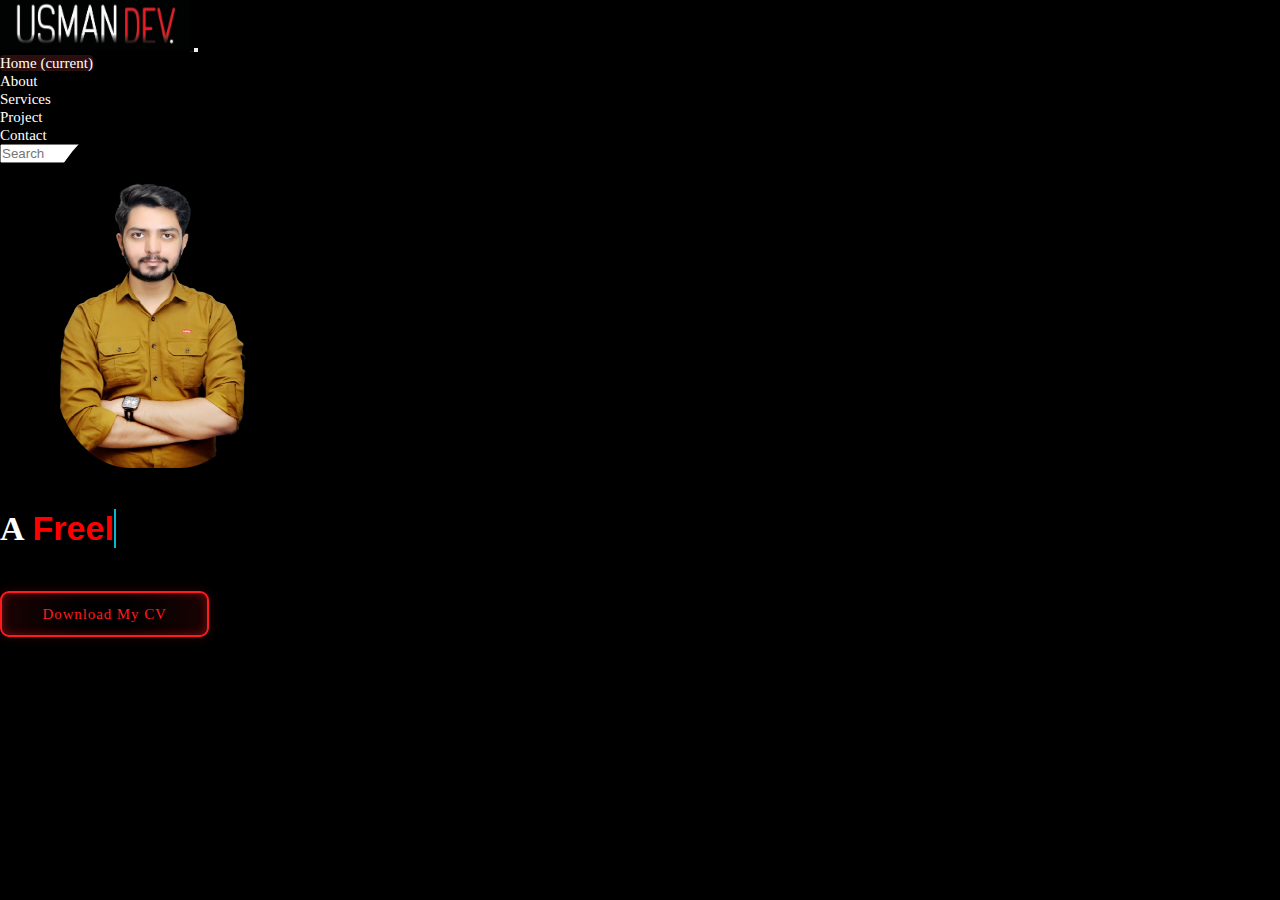
<file: index.html>
<!DOCTYPE html>
<html lang="en">
<head>
    <meta charset="UTF-8">
    <meta name="viewport" content="width=device-width, initial-scale=1.0">
    <!-- CDNS -->
     <!-- Bootstrap-css-cdn -->
      <link rel="stylesheet" href="https://cdn.jsdelivr.net/npm/bootstrap@4.6.2/dist/css/bootstrap.min.css" integrity="sha384-xOolHFLEh07PJGoPkLv1IbcEPTNtaed2xpHsD9ESMhqIYd0nLMwNLD69Npy4HI+N" crossorigin="anonymous">
     <!-- Bootstrap-css-cdn -->
    <!-- CDNS -->
    <!-- CSS-LINKS -->
      <link rel="stylesheet" href="style.css">
      <link rel="stylesheet" href="container-animation.css">
    <!-- CSS-LINKS -->
    <title>Portfolio</title>
</head>
<body>
<!-- Navbar -->
<section>
  <nav class="navbar navbar-expand-lg" id="navbar">
  <a class="navbar-brand" href="index.html">
    <img id="my-logo" src="my-logo-usman-dev.jpeg" alt="">
  </a>
  <button class="navbar-toggler" type="button" data-toggle="collapse" data-target="#navbarSupportedContent" aria-controls="navbarSupportedContent" aria-expanded="false" aria-label="Toggle navigation">
    <span class="navbar-toggler-icon"></span>
  </button>

  <div class="collapse navbar-collapse" id="navbarSupportedContent">
    <ul class="navbar-nav mx-auto">
      <li class="nav-item active">
        <a class="nav-link text-danger" style="background-color: rgba(198, 66, 66, 0.217); border-radius: 4px; height: 40px;" id="a-tag-line" href="index.html">Home <span class="sr-only">(current)</span></a>
      </li>
      <li class="nav-item">
        <a class="nav-link" id="a-tag-line" href="#">About</a>
      </li>
      <li class="nav-item">
        <a class="nav-link" id="a-tag-line" href="#">Services</a>
      </li>
       <li class="nav-item">
        <a class="nav-link" id="a-tag-line" href="#">Project</a>
      </li>
      <li class="nav-item">
        <a class="nav-link" id="a-tag-line" href="#">Contact</a>
      </li>
    </ul>
    <form class="form-inline my-2 my-lg-0">
      <input class="form-control mr-sm-2" type="text" placeholder="Search" aria-label="Search">
      <button class="btn btn-outline-success my-2 my-sm-0" type="submit">Search</button>
    </form>
  </div>
</nav>
</section>
<!-- Navbar -->

<section>
  <div class="container-div">
     <div class="mx-auto mt-4" id="container-img-div">
       <img id="container-img" src="my-portfolio-container-img-removebg-preview.png" alt="">
       <h1 class="text-center mt-3" id="im-usman-container">I’m Usman Habib</h1>
       <!-- Frontend-developer -->
        <div class="typing text-center">
        <span class="static-text">A</span>
        <span class="dynamic-text" id="dynamic"></span>
        </div>
       <!-- Frontend-developer -->
     </div>
     <div class="container-img-div-animated-1 mx-auto"></div>
  </div>
</section>
<p style="margin-top: 100px;">.</p>

<!-- Dowload-my-cv -->
  <section class="text-center">
    <button class="download-my-cv-button"> Download My CV </button>
  </section>
<!-- Dowload-my-cv -->

<!-- CDNS-JS -->
 <!-- Bootstrap-jS-cdn -->
  <script src="https://cdn.jsdelivr.net/npm/jquery@3.5.1/dist/jquery.slim.min.js" integrity="sha384-DfXdz2htPH0lsSSs5nCTpuj/zy4C+OGpamoFVy38MVBnE+IbbVYUew+OrCXaRkfj" crossorigin="anonymous"></script>
<script src="https://cdn.jsdelivr.net/npm/popper.js@1.16.1/dist/umd/popper.min.js" integrity="sha384-9/reFTGAW83EW2RDu2S0VKaIzap3H66lZH81PoYlFhbGU+6BZp6G7niu735Sk7lN" crossorigin="anonymous"></script>
<script src="https://cdn.jsdelivr.net/npm/bootstrap@4.6.2/dist/js/bootstrap.min.js" integrity="sha384-+sLIOodYLS7CIrQpBjl+C7nPvqq+FbNUBDunl/OZv93DB7Ln/533i8e/mZXLi/P+" crossorigin="anonymous"></script>
 <!-- Bootstrap-jS-cdn -->
<!-- CDNS-JS -->
<!-- script-js-files -->
 <script src="index.js"></script>
<!-- script-js-files -->

</body>
</html>
</file>
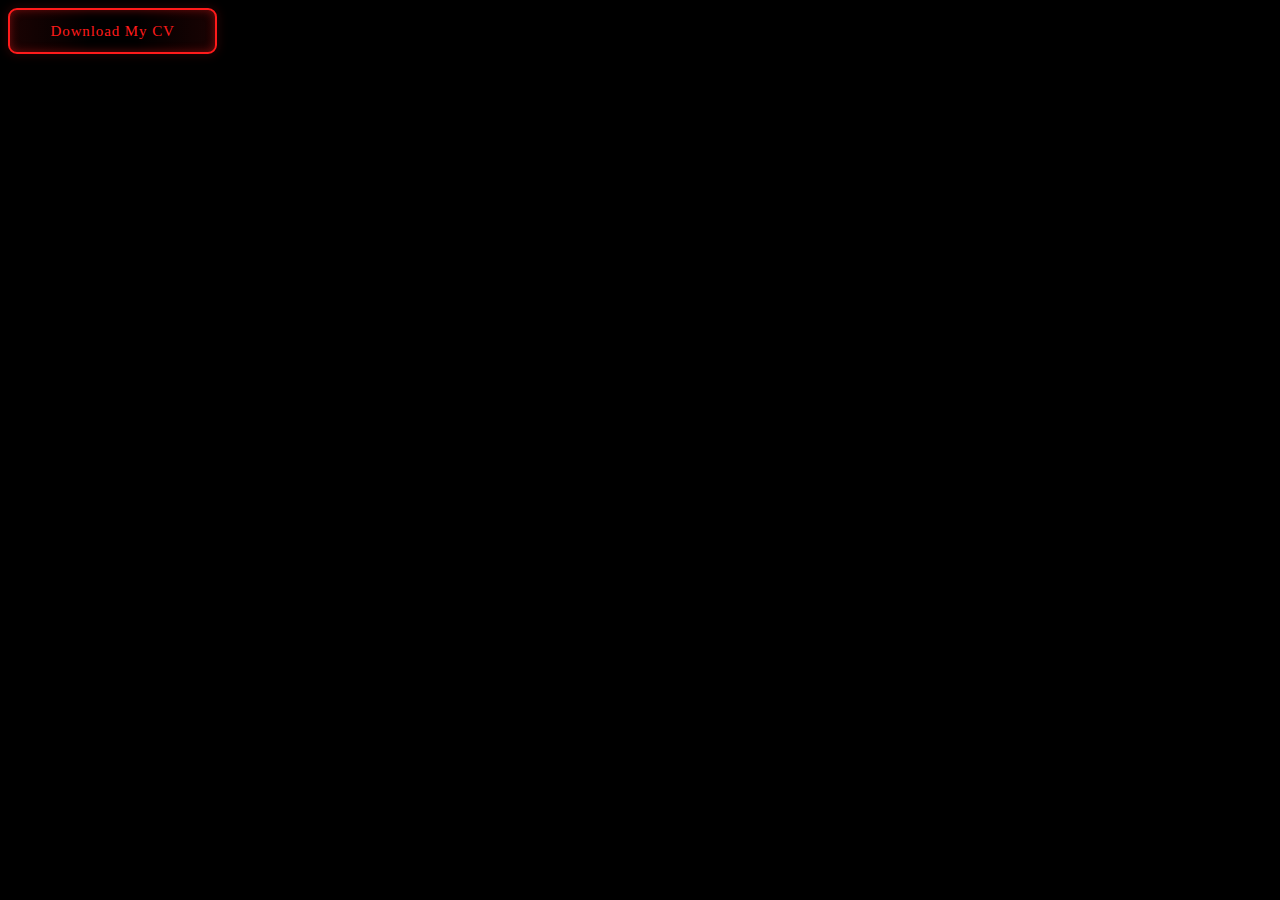
<file: button.html>
<!DOCTYPE html>
<html lang="en">
<head>
    <meta charset="UTF-8">
    <meta name="viewport" content="width=device-width, initial-scale=1.0">
    <title>Button</title>
    <style>
        /* From Uiverse.io by adamgiebl */ 
.download-my-cv-button {
  --red: #ff1b1b;
  font-size: 15px;
  padding: 0.7em 2.7em;
  letter-spacing: 0.06em;
  position: relative;
  font-family: inherit;
  border-radius: 0.6em;
  overflow: hidden;
  transition: all 0.3s;
  line-height: 1.4em;
  border: 2px solid var(--red);
  background: linear-gradient(
    to right,
    rgba(255, 27, 27, 0.1) 1%,
    transparent 40%,
    transparent 60%,
    rgba(255, 27, 27, 0.1) 100%
  );
  color: var(--red);
  box-shadow: inset 0 0 10px rgba(255, 27, 27, 0.4),
              0 0 9px 3px rgba(255, 27, 27, 0.1);
}

.download-my-cv-button:hover {
  color: #ff8282;
  box-shadow: inset 0 0 10px rgba(255, 27, 27, 0.6),
              0 0 9px 3px rgba(255, 27, 27, 0.2);
}

.download-my-cv-button:before {
  content: "";
  position: absolute;
  left: -4em;
  width: 4em;
  height: 100%;
  top: 0;
  transition: transform .4s ease-in-out;
  background: linear-gradient(
    to right,
    transparent 1%,
    rgba(255, 27, 27, 0.1) 40%,
    rgba(255, 27, 27, 0.1) 60%,
    transparent 100%
  );
}


.download-my-cv-button:hover:before {
  transform: translateX(15em);
}
    </style>
</head>
<body style="background-color: black;">
<button class="download-my-cv-button"> Download My CV </button>
</body>
</html>
</file>
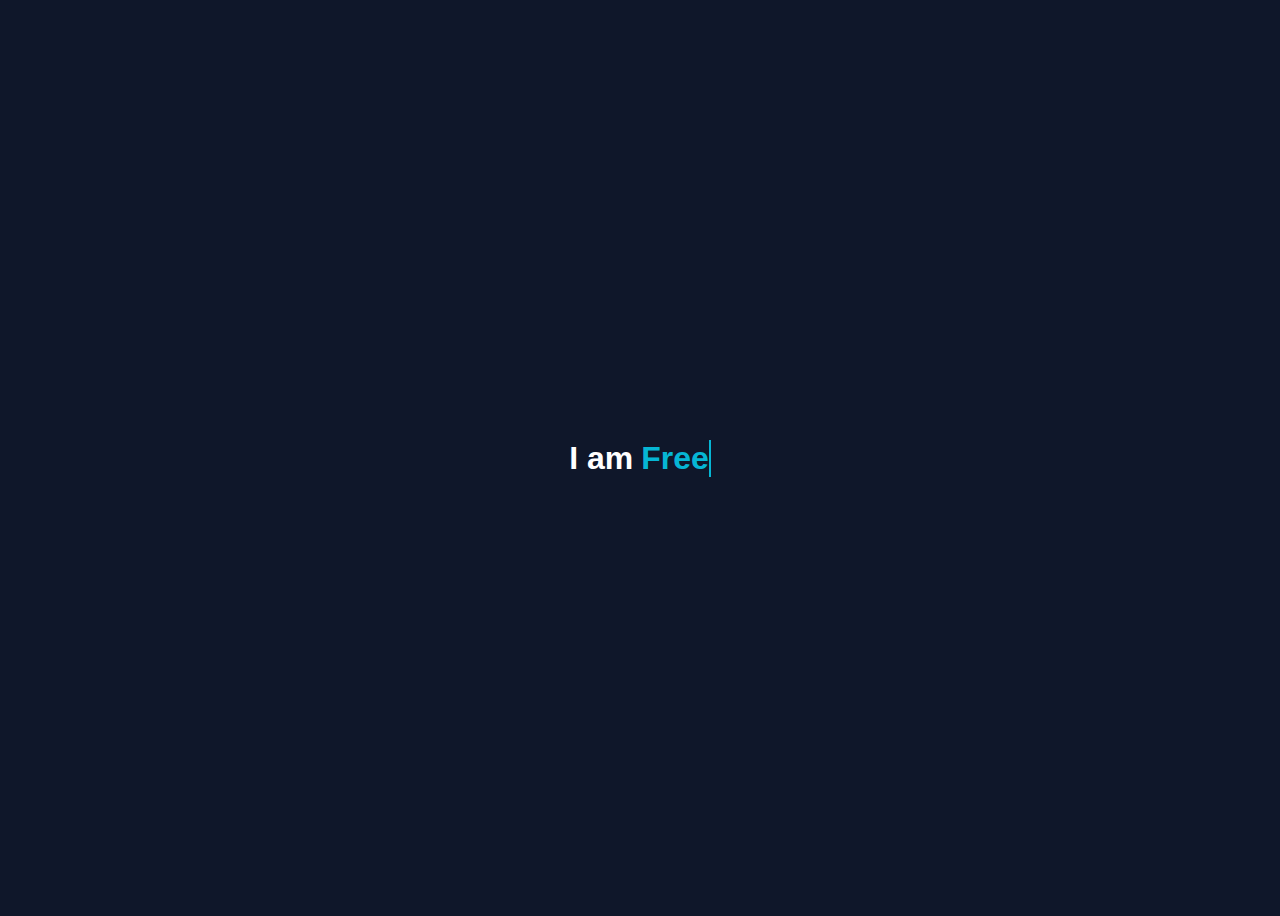
<file: font.html>
<!DOCTYPE html>
<html lang="en">
<head>
  <meta charset="UTF-8">
  <meta name="viewport" content="width=device-width, initial-scale=1.0">
  <title>Smooth Typing Effect</title>
  <style>
    body {
      display: flex;
      justify-content: center;
      align-items: center;
      height: 100vh;
      background: #0f172a;
      font-family: Arial, sans-serif;
      color: #fff;
      font-size: 2rem;
    }

    .typing {
      display: inline-flex;
      align-items: center;
    }

    .static-text {
      margin-right: 8px;
      font-weight: bold;
    }

    .dynamic-text {
      font-weight: bold;
      color: #06b6d4;
      border-right: 2px solid #06b6d4; /* blinking cursor */
      white-space: nowrap;
      overflow: hidden;
      transition: all 0.15s ease-in-out; /* smooth effect */
    }
  </style>
</head>
<body>
  <div class="typing">
    <span class="static-text">I am</span>
    <span class="dynamic-text" id="dynamic"></span>
  </div>

  <script>
    const phrases = [
      "Freelancer",
      "Frontend Developer",
      "MERN Stack Developer"
    ];

    const dynamicText = document.getElementById("dynamic");

    let i = 0;   // phrase index
    let j = 0;   // character index
    let deleting = false;

    function typeEffect() {
      let current = phrases[i];

      if (!deleting) {
        dynamicText.textContent = current.substring(0, j++);
        if (j > current.length) {
          deleting = true;
          setTimeout(typeEffect, 1200); // wait before deleting
          return;
        }
      } else {
        dynamicText.textContent = current.substring(0, j--);
        if (j < 0) {
          deleting = false;
          i = (i + 1) % phrases.length; // next phrase
        }
      }

      // smoother speed
      let speed = deleting ? (50 + Math.random() * 50) : (100 + Math.random() * 70);
      setTimeout(typeEffect, speed);
    }

    typeEffect();
  </script>
</body>
</html>
</file>
<file: style.css>
*{
    padding: 0;
    margin: 0;
    box-sizing: border-box;
}
body{
  background-color: black;
}
#navbar{
    background-color: black;
}
#my-logo{
    width: 190px;
    height: 50px;
}
/* NAVBAR */
#a-tag-line {
  position: relative;
  color: white;
  font-weight: bold;
  font-weight: 400;
  font-size: 15px;
  text-decoration: none;
}

#a-tag-line::after {
  content: "";
  position: absolute;
  left: 0;
  bottom: -4px; /* text ke niche line */
  width: 0;
  height: 2px;
  background: red;
  transition: width 0.3s ease;
}

#a-tag-line:hover::after {
  width: 90%; /* hover pe poori line show */
}
/* NAVBAR */

/* container-div */
#container-img-div{
  width: 310px;
  height: 310px;
  /* border: 2px solid red; */
  border-radius: 50%;
  background-color: black;
  position: relative;  
  z-index: 111;
}
@media screen and (max-width: 320px) {
#container-img-div{
  width: 260px;
  height: 260px;
  top: 5px;
  right: 10px;
}  
}

#container-img{
  width: 210px;
  height: 300px;
  margin-left: 50px;
  margin-top: 5px;
  border-bottom-left-radius: 38%;
  border-bottom-right-radius: 38%;
}
@media screen and (max-width: 320px) {
#container-img{
  width: 170px;
  height: 250px;
}
}

/* Fade */
 #fade{
    font-family: Arial, Helvetica, sans-serif;
    animation: fade 2s linear infinite alternate;
 }
 @keyframes fade {
    from{
        opacity: 0;
    }
    to{
        opacity: 1;
    }
 }
/* Fade */

/* frontend-developer */
 #im-usman-container{
  font-family: Arial, Helvetica, sans-serif;
  animation: usmancontainer 4s linear alternate infinite;
 }
 @keyframes usmancontainer {
  0%{
    color: black;
  }
  30%{
    color: rgb(41, 12, 12);
  }
  60%{
    color: rgb(59, 57, 57);
  }
  80%{
    color: rgb(65, 39, 39);
  }
  100%{
    color: white;
  }
  
 }
/* frontend-developer */
 .typing {
      display: inline-flex;
      align-items: center;
      font-size: 34px;
    }

    .static-text {
      margin-right: 8px;
      font-weight: bold;
      font-size: 34px;
      color: white;
    }

    .dynamic-text {
      font-weight: bold;
      font-family: Arial, Helvetica, sans-serif;
      color: red;
      font-size: 34px;
      border-right: 2px solid #06b6d4; /* blinking cursor */
      white-space: nowrap;
      overflow: hidden;
      transition: all 0.15s ease-in-out; /* smooth effect */
    }
/* frontend-developer */
</file>
<file: container-animation.css>
*{
    padding: 0;
    margin: 0;
    box-sizing: border-box;
}

.container-img-div-animated-1{
  width: 330px;
  height: 330px;
  border-radius: 50%;
  background-color: black;
  position: absolute;
  top: 91px;
  right: 30px;
  animation: ConDivAnimate 2s linear infinite alternate;
}
@keyframes ConDivAnimate{
    0%{
      background-color: rgb(46, 45, 45);  
      transition: all 34s;
    }
    30%{
        background-color: rgb(57, 51, 51);
        border: 3px solid;
    }
    60%{
        background-color: rgb(78, 24, 24);
    }
    90%{
        background-color: rgb(57, 40, 40);
    }
    100%{
        background-color: rgb(70, 14, 14);
    }
}

/* Media query */
@media screen and (max-width: 1207px) {
  .container-img-div-animated-1{
    left: 450px;
  }   
}
@media screen and (max-width: 1190px) {
  .container-img-div-animated-1{
    left: 430px;
  }   
}
@media screen and (max-width: 1170px) {
  .container-img-div-animated-1{
    left: 420px;
  }   
}
@media screen and (max-width: 1160px) {
  .container-img-div-animated-1{
    left: 410px;
  }   
}
@media screen and (max-width: 1150px) {
  .container-img-div-animated-1{
    left: 406px;
  }   
}
@media screen and (max-width: 1140px) {
  .container-img-div-animated-1{
    left: 406px;
  }   
}
@media screen and (max-width: 1130px) {
  .container-img-div-animated-1{
    left: 400px;
  }   
}
@media screen and (max-width: 1120px) {
  .container-img-div-animated-1{
    left: 394px;
  }   
}
@media screen and (max-width: 1110px) {
  .container-img-div-animated-1{
    left: 390px;
  }   
}
@media screen and (max-width: 1100px) {
  .container-img-div-animated-1{
    left: 384px;
  }   
}
@media screen and (max-width: 1090px) {
  .container-img-div-animated-1{
    left: 380px;
  }   
}
@media screen and (max-width: 1080px) {
  .container-img-div-animated-1{
    left: 375px;
  }   
}
@media screen and (max-width: 1070px) {
  .container-img-div-animated-1{
    left: 370px;
  }   
}
@media screen and (max-width: 1060px) {
  .container-img-div-animated-1{
    left: 365px;
  }   
}
@media screen and (max-width: 1050px) {
  .container-img-div-animated-1{
    left: 360px;
  }   
}
@media screen and (max-width: 1040px) {
  .container-img-div-animated-1{
    left: 355px;
  }   
}
@media screen and (max-width: 1030px) {
  .container-img-div-animated-1{
    left: 350px;
  }   
}
@media screen and (max-width: 1020px) {
  .container-img-div-animated-1{
    left: 345px;
  }   
}
@media screen and (max-width: 1010px) {
  .container-img-div-animated-1{
    left: 339px;
  }   
}
@media screen and (max-width: 1000px) {
  .container-img-div-animated-1{
    left: 335px;
  }   
}
@media screen and (max-width: 990px) {
  .container-img-div-animated-1{
    left: 329px;
  }   
}
@media screen and (max-width: 980px) {
  .container-img-div-animated-1{
    left: 325px;
  }   
}
@media screen and (max-width: 970px) {
  .container-img-div-animated-1{
    left: 320px;
  }   
}
@media screen and (max-width: 950px) {
  .container-img-div-animated-1{
    left: 310px;
  }   
}
@media screen and (max-width: 930px) {
  .container-img-div-animated-1{
    left: 300px;
  }   
}
@media screen and (max-width: 910px) {
  .container-img-div-animated-1{
    left: 290px;
  }   
}
@media screen and (max-width: 890px) {
  .container-img-div-animated-1{
    left: 280px;
  }   
}
@media screen and (max-width: 870px) {
  .container-img-div-animated-1{
    left: 270px;
  }   
}
@media screen and (max-width: 850px) {
  .container-img-div-animated-1{
    left: 260px;
  }   
}
@media screen and (max-width: 830px) {
  .container-img-div-animated-1{
    left: 250px;
  }   
}
@media screen and (max-width: 810px) {
  .container-img-div-animated-1{
    left: 240px;
  }   
}
@media screen and (max-width: 790px) {
  .container-img-div-animated-1{
    left: 230px;
  }   
}
@media screen and (max-width: 770px) {
  .container-img-div-animated-1{
    left: 220px;
  }   
}
@media screen and (max-width: 750px) {
  .container-img-div-animated-1{
    left: 210px;
  }   
}
@media screen and (max-width: 730px) {
  .container-img-div-animated-1{
    left: 200px;
  }   
}
@media screen and (max-width: 710px) {
  .container-img-div-animated-1{
    left: 190px;
  }   
}
@media screen and (max-width: 690px) {
  .container-img-div-animated-1{
    left: 180px;
  }   
}
@media screen and (max-width: 670px) {
  .container-img-div-animated-1{
    left: 170px;
  }   
}
@media screen and (max-width: 650px) {
  .container-img-div-animated-1{
    left: 160px;
  }   
}
@media screen and (max-width: 630px) {
  .container-img-div-animated-1{
    left: 150px;
  }   
}
@media screen and (max-width: 610px) {
  .container-img-div-animated-1{
    left: 140px;
  }   
}
@media screen and (max-width: 590px) {
  .container-img-div-animated-1{
    left: 130px;
  }   
}
@media screen and (max-width: 560px) {
  .container-img-div-animated-1{
    left: 120px;
  }   
}
@media screen and (max-width: 550px) {
  .container-img-div-animated-1{
    left: 110px;
  }   
}
@media screen and (max-width: 530px) {
  .container-img-div-animated-1{
    left: 100px;
  }   
}
@media screen and (max-width: 510px) {
  .container-img-div-animated-1{
    left: 90px;
  }   
}
@media screen and (max-width: 490px) {
  .container-img-div-animated-1{
    left: 80px;
  }   
}
@media screen and (max-width: 470px) {
  .container-img-div-animated-1{
    left: 70px;
  }   
}
@media screen and (max-width: 460px) {
  .container-img-div-animated-1{
    left: 60px;
  }   
}
@media screen and (max-width: 440px) {
  .container-img-div-animated-1{
    left: 55px;
  }   
}
@media screen and (max-width: 420px) {
  .container-img-div-animated-1{
    left: 45px;
  }   
}
@media screen and (max-width: 4000px) {
  .container-img-div-animated-1{
    left: 35px;
  }   
}
@media screen and (max-width: 380px) {
  .container-img-div-animated-1{
    left: 25px;
  }   
}
@media screen and (max-width: 360px) {
  .container-img-div-animated-1{
    left: 15px;
  }   
}
@media screen and (max-width: 340px) {
  .container-img-div-animated-1{
    left: 5px;
  }   
}
@media screen and (max-width: 320px) {
  .container-img-div-animated-1{
    width: 290px;
    height: 0px;
  }   
}
@keyframes border {
    0%{
     background-color: black;   
     width: 300px;
     height: 300px;
    }
    20%{
     background-color: black;   
     width: 350px;
     height: 350px;   
    }
}

/* Download-my-cv-css-code */
.download-my-cv-button {
  --red: #ff1b1b;
  font-size: 15px;
  padding: 0.7em 2.7em;
  letter-spacing: 0.06em;
  position: relative;
  font-family: inherit;
  border-radius: 0.6em;
  overflow: hidden;
  transition: all 0.3s;
  line-height: 1.4em;
  border: 2px solid var(--red);
  background: linear-gradient(
    to right,
    rgba(255, 27, 27, 0.1) 1%,
    transparent 40%,
    transparent 60%,
    rgba(255, 27, 27, 0.1) 100%
  );
  color: var(--red);
  box-shadow: inset 0 0 10px rgba(255, 27, 27, 0.4),
              0 0 9px 3px rgba(255, 27, 27, 0.1);
}

.download-my-cv-button:hover {
  color: #ff8282;
  box-shadow: inset 0 0 10px rgba(255, 27, 27, 0.6),
              0 0 9px 3px rgba(255, 27, 27, 0.2);
}

.download-my-cv-button:before {
  content: "";
  position: absolute;
  left: -4em;
  width: 4em;
  height: 100%;
  top: 0;
  transition: transform .4s ease-in-out;
  background: linear-gradient(
    to right,
    transparent 1%,
    rgba(255, 27, 27, 0.1) 40%,
    rgba(255, 27, 27, 0.1) 60%,
    transparent 100%
  );
}
.download-my-cv-button:hover:before {
  transform: translateX(15em);
}
/* Download-my-cv-css-code */
</file>
